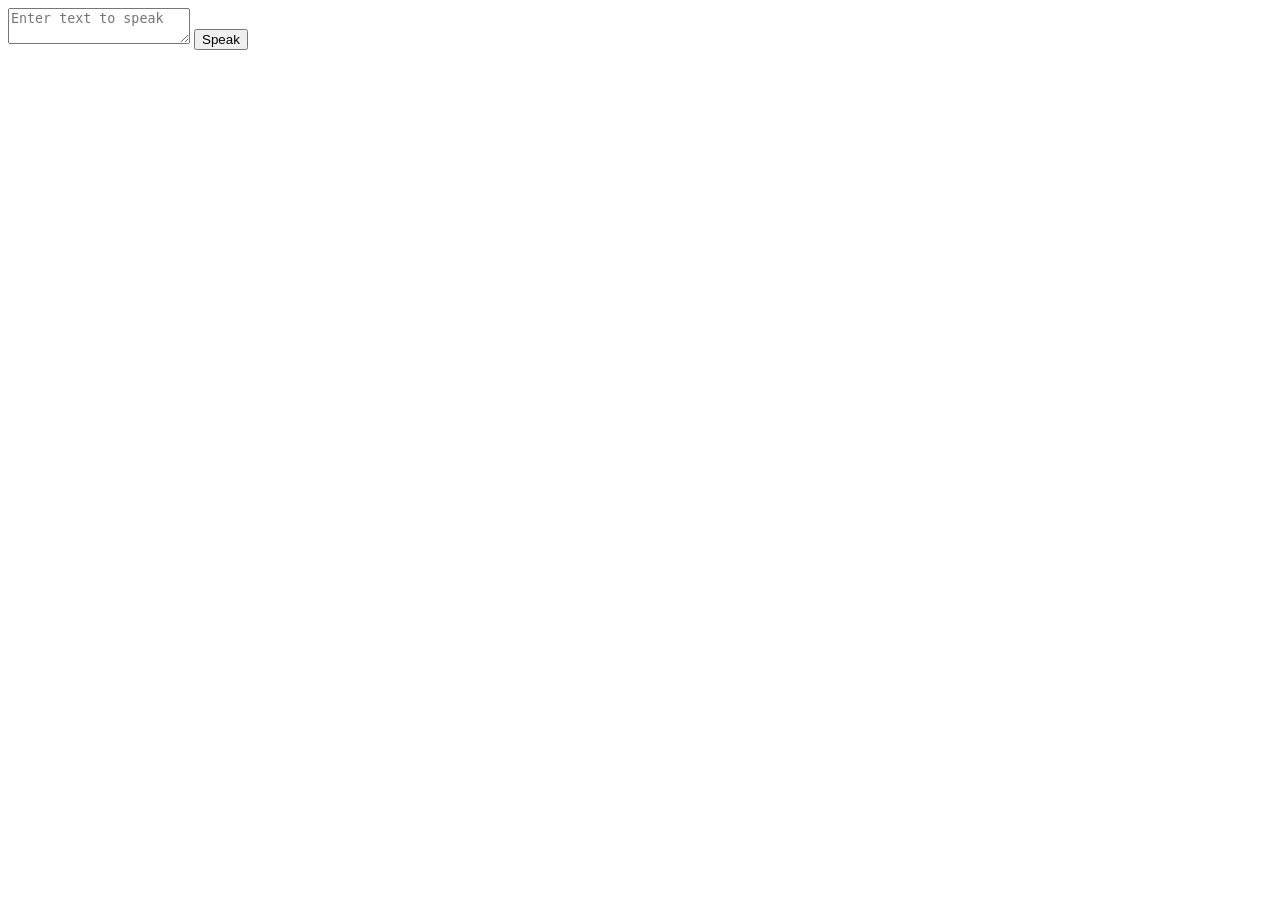
<file: templates/speak.html>
<!DOCTYPE html>
<html lang="en">
<head>
    <meta charset="UTF-8">
    <meta name="viewport" content="width=device-width, initial-scale=1.0">
    <title>Text-to-Speech Example</title>
</head>
<body>
    <div>
        <textarea id="textToSpeak" placeholder="Enter text to speak"></textarea>
        <button id="speakButton">Speak</button>
    </div>

    <script src="https://code.jquery.com/jquery-3.6.0.min.js"></script>
    <script>
        // Function to initiate TTS
        function speakText() {
            var textToSpeak = $("#textToSpeak").val();
            var synth = window.speechSynthesis;
            var utterThis = new SpeechSynthesisUtterance(textToSpeak);
            synth.speak(utterThis);
        }

        // Attach the speakText function to the button click event using jQuery
        $("#speakButton").click(speakText);

        // Trigger TTS when the document is loaded using jQuery
        $(document).ready(function () {
            var initialText = "Welcome to our website. Please enter text to be spoken.";
            var synth = window.speechSynthesis;
            var utterThis = new SpeechSynthesisUtterance(initialText);
            synth.speak(utterThis);
        });
    </script>
</body>
</html>
</file>
